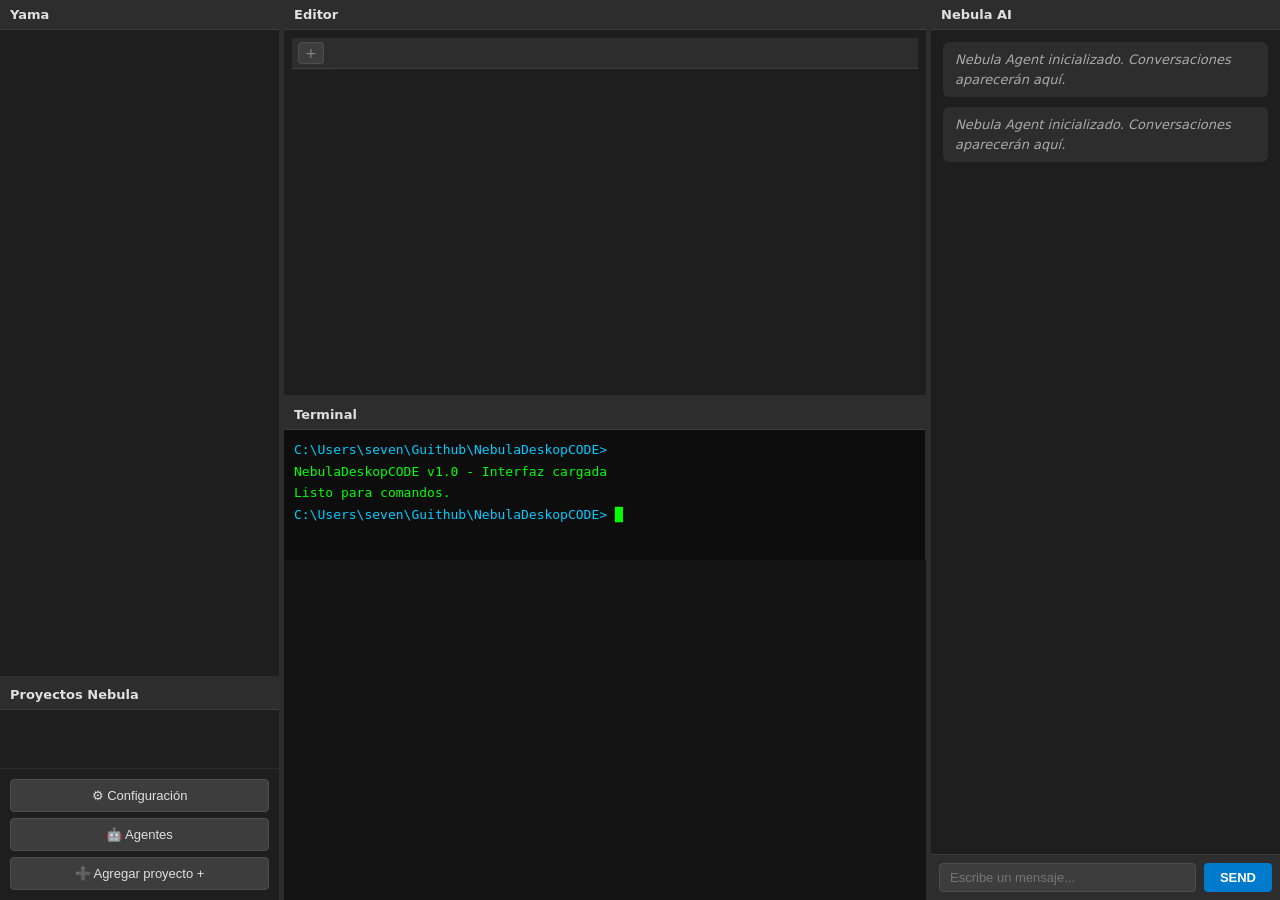
<file: ui/index.html>
<!DOCTYPE html>
<html lang="es">
<head>
<meta charset="UTF-8">
<meta name="viewport" content="width=device-width, initial-scale=1.0">
<title>NebulaDeskopCODE</title>
<link rel="stylesheet" href="style.css">
</head>
<body>
<div class="app-container">
  <div class="left-column">
    <div class="panel yama-panel" id="yama-panel">
      <div class="panel-header">Yama</div>
      <div class="panel-content">
        <div class="tree" id="yama-tree"></div>
      </div>
      <div class="panel-resizer" id="yama-projects-resizer"></div>
    </div>
    <div class="panel projects-panel" id="projects-panel">
      <div class="panel-header">Proyectos Nebula</div>
      <div class="panel-content">
        <div class="tree" id="projects-tree"></div>
      </div>
      <div class="panel-buttons">
        <button class="btn btn-config">⚙ Configuración</button>
        <button class="btn btn-agentes">🤖 Agentes</button>
        <button class="btn btn-add">➕ Agregar proyecto +</button>
      </div>
    </div>
  </div>

  <div class="main-resizer" id="main-resizer"></div>

  <div class="center-column">
    <div class="panel editor-panel" id="editor-panel">
      <div class="panel-header">Editor</div>
      <div class="panel-content" id="editor-content">
        <div class="editor-placeholder">Selecciona un proyecto y archivo desde Yama para editar.</div>
      </div>
      <div class="panel-resizer" id="editor-terminal-resizer"></div>
    </div>
    <div class="panel terminal-panel" id="terminal-panel">
      <div class="panel-header">Terminal</div>
      <div class="panel-content" id="terminal-content">
        <div class="terminal-prompt">C:\Users\seven\Guithub\NebulaDeskopCODE&gt; </div>
        <div class="terminal-line">NebulaDeskopCODE v1.0 - Interfaz cargada</div>
        <div class="terminal-line">Listo para comandos.</div>
        <div class="terminal-prompt blink">C:\Users\seven\Guithub\NebulaDeskopCODE&gt; </div>
        <span class="terminal-cursor">█</span>
      </div>
    </div>
  </div>

  <div class="right-resizer" id="right-resizer"></div>

  <div class="right-column">
    <div class="panel ai-panel" id="ai-panel">
      <div class="panel-header">Nebula AI</div>
      <div class="panel-content" id="ai-conversation">
        <div class="ai-message system">Nebula Agent inicializado. Conversaciones aparecerán aquí.</div>
      </div>
      <div class="ai-input-area">
        <input type="text" id="ai-input" placeholder="Escribe un mensaje...">
        <button id="ai-send">SEND</button>
      </div>
    </div>
  </div>
</div>
<script src="script.js"></script>
</body>
</html>
</file>
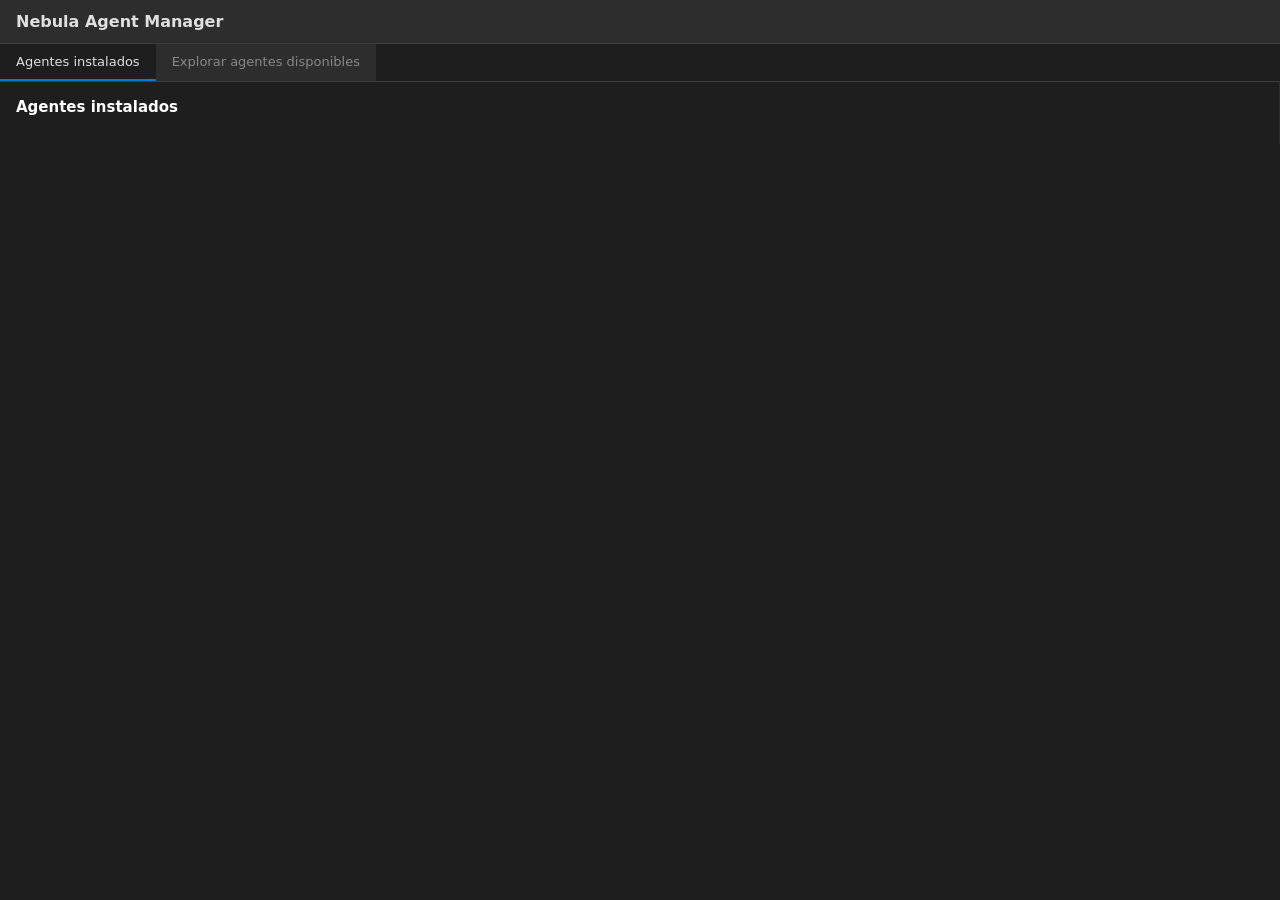
<file: ui/agentmanager.html>
<!DOCTYPE html>
<html lang="es">
<head>
<meta charset="UTF-8">
<meta name="viewport" content="width=device-width, initial-scale=1.0">
<title>Nebula Agent Manager</title>
<style>
* { margin: 0; padding: 0; box-sizing: border-box; }
body {
  height: 100vh;
  background: #1e1e1e;
  color: #d4d4d4;
  font-family: 'Segoe UI', system-ui, sans-serif;
  font-size: 13px;
  padding: 0;
  overflow: hidden;
}
.header {
  background: #2d2d2d;
  border-bottom: 1px solid #3d3d3d;
  padding: 12px 16px;
  display: flex;
  align-items: center;
  gap: 12px;
  flex-shrink: 0;
}
.header h1 { font-size: 16px; color: #e0e0e0; }
.tabs {
  display: flex;
  gap: 0;
  border-bottom: 1px solid #3d3d3d;
  flex-shrink: 0;
}
.tab {
  padding: 10px 16px;
  background: #2d2d2d;
  color: #888;
  cursor: pointer;
  border-bottom: 2px solid transparent;
  font-size: 13px;
}
.tab:hover { background: #3d3d3d; color: #ccc; }
.tab.active { background: #1e1e1e; color: #e0e0e0; border-bottom-color: #007acc; }
.content {
  display: flex;
  flex: 1;
  overflow: hidden;
}
.panel {
  flex: 1;
  overflow: auto;
  padding: 16px;
  border-right: 1px solid #2d2d2d;
}
.panel:last-child { border-right: none; }
.panel h2 {
  font-size: 15px;
  margin-bottom: 12px;
  color: #ffffff;
}
.agent-card {
  background: #2d2d2d;
  border: 1px solid #3d3d3d;
  border-radius: 6px;
  padding: 12px;
  margin-bottom: 12px;
}
.agent-card h3 { font-size: 14px; color: #e0e0e0; margin-bottom: 4px; }
.agent-card p { font-size: 12px; color: #aaaaaa; margin-bottom: 8px; }
.agent-meta { font-size: 11px; color: #888; margin-bottom: 8px; }
.agent-meta span { margin-right: 12px; }
.agent-actions { display: flex; gap: 8px; }
.btn {
  background: #3d3d3d;
  color: #e0e0e0;
  border: 1px solid #4d4d4d;
  padding: 6px 12px;
  border-radius: 4px;
  cursor: pointer;
  font-size: 12px;
}
.btn:hover { background: #4d4d4d; }
.btn-primary { background: #007acc; border-color: #007acc; color: #fff; }
.btn-primary:hover { background: #0066b3; }
.btn-danger { background: #8a2c2c; border-color: #8a2c2c; color: #fff; }
.btn-danger:hover { background: #a03232; }
.empty { color: #888; font-style: italic; padding: 20px; text-align: center; }
.installed-badge { color: #4ec9b0; font-weight: bold; font-size: 11px; }
.not-installed-badge { color: #ff8888; font-size: 11px; }
</style>
</head>
<body>
<div class="header">
  <h1>Nebula Agent Manager</h1>
</div>
<div class="tabs">
  <div class="tab active" id="tab-installed">Agentes instalados</div>
  <div class="tab" id="tab-available">Explorar agentes disponibles</div>
</div>
<div class="content">
  <div class="panel" id="panel-installed">
    <h2>Agentes instalados</h2>
    <div id="installed-list"></div>
  </div>
  <div class="panel" id="panel-available" style="display:none;">
    <h2>Agentes disponibles</h2>
    <div class="empty">Fuentes de agentes disponibles: Hugging Face, Ollama, GitHub</div>
    <div id="available-list"></div>
  </div>
</div>

<script>
function postMessage(msg) {
  if (window.chrome && window.chrome.webview) {
    window.chrome.webview.postMessage(msg);
  } else if (window.webview) {
    window.webview.postMessage(msg);
  }
}

const tabInstalled = document.getElementById('tab-installed');
const tabAvailable = document.getElementById('tab-available');
const panelInstalled = document.getElementById('panel-installed');
const panelAvailable = document.getElementById('panel-available');
const installedList = document.getElementById('installed-list');

tabInstalled.addEventListener('click', () => {
  tabInstalled.classList.add('active');
  tabAvailable.classList.remove('active');
  panelInstalled.style.display = 'block';
  panelAvailable.style.display = 'none';
});
tabAvailable.addEventListener('click', () => {
  tabAvailable.classList.add('active');
  tabInstalled.classList.remove('active');
  panelAvailable.style.display = 'block';
  panelInstalled.style.display = 'none';
});

function renderInstalled(agents) {
  installedList.innerHTML = '';
  if (!agents || agents.length === 0) {
    installedList.innerHTML = '<div class="empty">No hay agentes instalados.</div>';
    return;
  }
  for (const agent of agents) {
    const card = document.createElement('div');
    card.className = 'agent-card';
    card.innerHTML = `
      <div style="display:flex; justify-content:space-between; align-items:flex-start;">
        <div>
          <h3>${escapeHtml(agent.nombre || agent.name || 'Agente')}</h3>
          <p>${escapeHtml(agent.descripcion || agent.description || '')}</p>
          <div class="agent-meta">
            <span>v${escapeHtml(agent.version || '1.0.0')}</span>
            <span>${escapeHtml(agent.autor || agent.author || 'Desconocido')}</span>
            <span class="${agent.estado_instalacion === 'instalado' || agent.installed ? 'installed-badge' : 'not-installed-badge'}">
              ${agent.estado_instalacion === 'instalado' || agent.installed ? 'Instalado' : 'No instalado'}
            </span>
          </div>
        </div>
        <div class="agent-actions" style="display:flex; flex-direction:column; gap:6px;">
          <button class="btn btn-primary" onclick="agentAction('${escapeHtml(agent.nombre || agent.name)}', 'info')">Info</button>
          <button class="btn btn-danger" onclick="agentAction('${escapeHtml(agent.nombre || agent.name)}', 'uninstall')">Desinstalar</button>
        </div>
      </div>
    `;
    installedList.appendChild(card);
  }
}

function escapeHtml(text) {
  const div = document.createElement('div');
  div.textContent = text;
  return div.innerHTML;
}

function agentAction(name, action) {
  if (action === 'uninstall') {
    if (confirm('\u00bfDesinstalar el agente "' + name + '"?')) {
      postMessage('AGENT_UNINSTALL|' + name);
    }
  } else if (action === 'info') {
    postMessage('AGENT_INFO|' + name);
  }
}

function loadAgents() {
  postMessage('AGENT_LIST');
}

window.addEventListener('message', (e) => {
  const msg = e.data;
  if (typeof msg !== 'string') return;
  if (msg.startsWith('EVENT:AGENT_LIST|')) {
    const jsonStr = msg.substring(17);
    try {
      const agents = JSON.parse(jsonStr);
      renderInstalled(agents);
    } catch (e) {}
  }
}, false);

loadAgents();
</script>
</body>
</html>
</file>
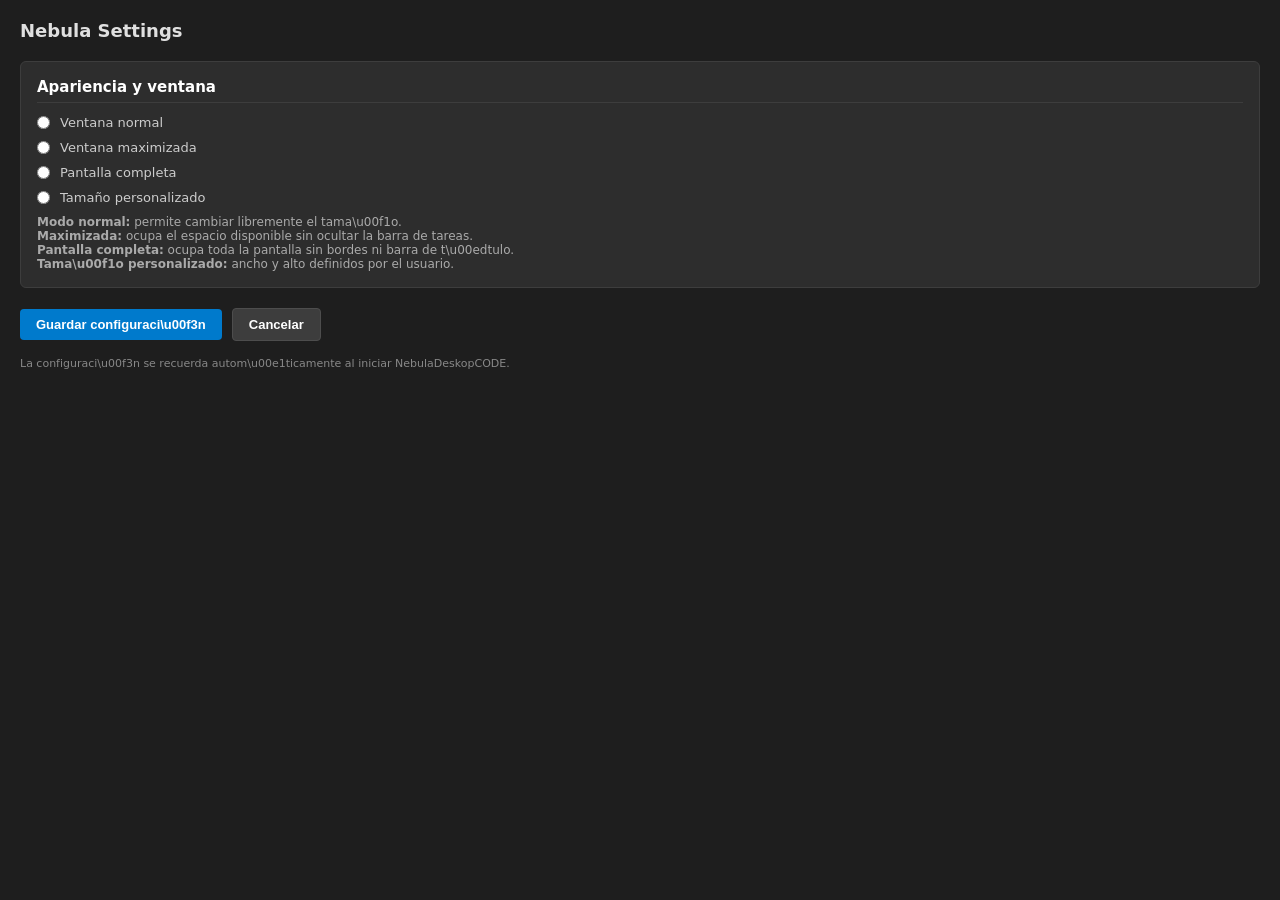
<file: ui/settings.html>
<!DOCTYPE html>
<html lang="es">
<head>
<meta charset="UTF-8">
<meta name="viewport" content="width=device-width, initial-scale=1.0">
<title>Nebula Settings</title>
<style>
* { margin: 0; padding: 0; box-sizing: border-box; }
body {
  height: 100vh;
  background: #1e1e1e;
  color: #d4d4d4;
  font-family: 'Segoe UI', system-ui, sans-serif;
  font-size: 13px;
  padding: 20px;
}
h1 { font-size: 18px; margin-bottom: 20px; color: #e0e0e0; }
.section {
  background: #2d2d2d;
  border: 1px solid #3d3d3d;
  border-radius: 6px;
  padding: 16px;
  margin-bottom: 16px;
}
.section h2 {
  font-size: 15px;
  margin-bottom: 12px;
  color: #ffffff;
  border-bottom: 1px solid #3d3d3d;
  padding-bottom: 6px;
}
.row {
  display: flex;
  align-items: center;
  gap: 10px;
  margin-bottom: 10px;
}
label { font-size: 13px; color: #cccccc; min-width: 140px; }
input[type="radio"] { cursor: pointer; }
input[type="text"] {
  background: #3d3d3d;
  border: 1px solid #4d4d4d;
  color: #e0e0e0;
  padding: 6px 10px;
  border-radius: 4px;
  width: 100px;
}
input[type="text"]:focus { border-color: #007acc; }
select {
  background: #3d3d3d;
  border: 1px solid #4d4d4d;
  color: #e0e0e0;
  padding: 6px 10px;
  border-radius: 4px;
  cursor: pointer;
}
button {
  background: #007acc;
  color: #ffffff;
  border: none;
  padding: 8px 16px;
  border-radius: 4px;
  cursor: pointer;
  font-size: 13px;
  font-weight: 600;
}
button:hover { background: #0066b3; }
button.secondary { background: #3d3d3d; border: 1px solid #4d4d4d; }
button.secondary:hover { background: #4d4d4d; }
.hint { font-size: 11px; color: #888888; margin-top: 4px; }
.mode-hint { margin-top: 8px; font-size: 12px; color: #aaaaaa; }
</style>
</head>
<body>
<h1>Nebula Settings</h1>

<div class="section">
  <h2>Apariencia y ventana</h2>

  <div class="row">
    <input type="radio" id="mode-normal" name="windowMode" value="0">
    <label for="mode-normal">Ventana normal</label>
  </div>
  <div class="row">
    <input type="radio" id="mode-maximized" name="windowMode" value="1">
    <label for="mode-maximized">Ventana maximizada</label>
  </div>
  <div class="row">
    <input type="radio" id="mode-fullscreen" name="windowMode" value="2">
    <label for="mode-fullscreen">Pantalla completa</label>
  </div>
  <div class="row">
    <input type="radio" id="mode-custom" name="windowMode" value="3">
    <label for="mode-custom">Tamaño personalizado</label>
  </div>

  <div class="row" id="custom-size-row" style="display:none;">
    <label>Ancho:</label>
    <input type="text" id="custom-width" placeholder="1200">
    <label>Alto:</label>
    <input type="text" id="custom-height" placeholder="800">
  </div>

  <div class="mode-hint">
    <strong>Modo normal:</strong> permite cambiar libremente el tama\u00f1o.<br>
    <strong>Maximizada:</strong> ocupa el espacio disponible sin ocultar la barra de tareas.<br>
    <strong>Pantalla completa:</strong> ocupa toda la pantalla sin bordes ni barra de t\u00edtulo.<br>
    <strong>Tama\u00f1o personalizado:</strong> ancho y alto definidos por el usuario.
  </div>
</div>

<div class="row" style="margin-top: 20px;">
  <button id="btnSave">Guardar configuraci\u00f3n</button>
  <button id="btnCancel" class="secondary">Cancelar</button>
</div>

<div class="hint" style="margin-top: 16px;">La configuraci\u00f3n se recuerda autom\u00e1ticamente al iniciar NebulaDeskopCODE.</div>

<script>
const modeRadios = document.querySelectorAll('input[name="windowMode"]');
const customRow = document.getElementById('custom-size-row');
const customWidth = document.getElementById('custom-width');
const customHeight = document.getElementById('custom-height');

modeRadios.forEach(r => {
  r.addEventListener('change', () => {
    customRow.style.display = r.value === '3' && r.checked ? 'block' : 'none';
  });
});

function postMessage(msg) {
  if (window.chrome && window.chrome.webview) {
    window.chrome.webview.postMessage(msg);
  } else if (window.webview) {
    window.webview.postMessage(msg);
  }
}

document.getElementById('btnSave').addEventListener('click', () => {
  const mode = document.querySelector('input[name="windowMode"]:checked').value;
  let w = 0, h = 0;
  if (mode === '3') {
    w = parseInt(customWidth.value) || 1200;
    h = parseInt(customHeight.value) || 800;
  }
  postMessage('SET_WINDOW|' + mode + '|' + w + '|' + h);
  postMessage('SAVE_CONFIG ' + JSON.stringify({
    windowMode: parseInt(mode),
    customW: w,
    customH: h
  }));
  window.close();
});

document.getElementById('btnCancel').addEventListener('click', () => {
  window.close();
});
</script>
</body>
</html>
</file>
<file: ui/style.css>
* { margin: 0; padding: 0; box-sizing: border-box; }

html, body {
  height: 100%;
  background: #141414;
  color: #d4d4d4;
  font-family: 'Segoe UI', system-ui, -apple-system, sans-serif;
  font-size: 13px;
  overflow: hidden;
}

.app-container {
  display: flex;
  height: 100%;
  width: 100%;
}

/* Left column: Yama + Projects Nebula */
.left-column {
  display: flex;
  flex-direction: column;
  width: 280px;
  min-width: 200px;
  background: #1e1e1e;
  flex-shrink: 0;
}

.panel {
  display: flex;
  flex-direction: column;
  border-right: 1px solid #2d2d2d;
}

.yama-panel {
  flex: 1;
  min-height: 150px;
}

.projects-panel {
  flex: 0 0 220px;
  min-height: 120px;
}

.panel-header {
  height: 30px;
  background: #2d2d2d;
  color: #e0e0e0;
  padding: 0 10px;
  display: flex;
  align-items: center;
  font-weight: 600;
  border-bottom: 1px solid #3d3d3d;
  flex-shrink: 0;
}

.panel-content {
  flex: 1;
  overflow: auto;
  padding: 8px;
  background: #1e1e1e;
  position: relative;
}

.panel-resizer {
  height: 4px;
  background: #2d2d2d;
  cursor: row-resize;
  flex-shrink: 0;
}

.panel-resizer:hover {
  background: #3d3d3d;
}

/* Tree */
.tree {
  display: flex;
  flex-direction: column;
  gap: 2px;
}

.tree-item {
  display: flex;
  align-items: center;
  gap: 4px;
  padding: 2px 4px;
  border-radius: 3px;
  cursor: pointer;
  white-space: nowrap;
  overflow: hidden;
}

.tree-item:hover {
  background: #333333;
}

.tree-item.selected {
  background: #007acc;
  color: #ffffff;
}

.tree-item.file {
  padding-left: 20px;
}

.tree-toggle {
  font-size: 10px;
  width: 12px;
  text-align: center;
  flex-shrink: 0;
  color: #888;
}

.tree-label {
  flex: 1;
}

.tree-file {
  color: #bb86ff;
}

.tree-children {
  padding-left: 16px;
  display: flex;
  flex-direction: column;
  gap: 2px;
}

/* Splitters */
.main-resizer, .right-resizer {
  width: 4px;
  background: #2d2d2d;
  cursor: ew-resize;
  flex-shrink: 0;
}

.main-resizer:hover, .right-resizer:hover {
  background: #3d3d3d;
}

/* Center column: Editor + Terminal */
.center-column {
  display: flex;
  flex-direction: column;
  flex: 1;
  min-width: 300px;
  background: #141414;
}

.editor-panel {
  flex: 1;
  min-height: 120px;
  border-right: none;
  border-bottom: 1px solid #2d2d2d;
}

.editor-panel .panel-header {
  border-bottom: 1px solid #3d3d3d;
}

.terminal-panel {
  flex: 0 0 160px;
  min-height: 100px;
  border-top: none;
}

.terminal-panel .panel-header {
  border-bottom: 1px solid #3d3d3d;
}

/* Tab bar */
.tab-bar {
  display: flex;
  gap: 2px;
  padding: 4px 6px;
  background: #2d2d2d;
  border-bottom: 1px solid #3d3d3d;
  flex-shrink: 0;
  overflow-x: auto;
}

.tab-tab {
  display: flex;
  align-items: center;
  gap: 4px;
  padding: 2px 8px;
  background: #3d3d3d;
  color: #b0b0b0;
  border: 1px solid #4d4d4d;
  border-radius: 3px;
  cursor: pointer;
  font-size: 12px;
  white-space: nowrap;
  flex-shrink: 0;
}

.tab-tab:hover {
  background: #4d4d4d;
  color: #e0e0e0;
}

.tab-tab.active {
  background: #1e1e1e;
  color: #ffffff;
  border-color: #3d3d3d;
  border-bottom-color: #1e1e1e;
}

.tab-tab.dirty {
  color: #ffcc00;
}

.tab-tab.new-tab {
  background: #3d3d3d;
  color: #888;
  font-size: 14px;
  padding: 2px 6px;
  cursor: default;
}

.tab-name {
  overflow: hidden;
  text-overflow: ellipsis;
  max-width: 180px;
}

.tab-close {
  width: 16px;
  height: 16px;
  display: flex;
  align-items: center;
  justify-content: center;
  background: #4d4d4d;
  color: #888;
  border-radius: 50%;
  font-size: 14px;
  line-height: 1;
  cursor: pointer;
  flex-shrink: 0;
}

.tab-close:hover {
  background: #ff5555;
  color: #ffffff;
}

/* Editor */
.editor-wrap {
  position: relative;
  flex: 1;
  min-height: 0;
}

.editor-line-numbers {
  position: absolute;
  left: 0;
  top: 0;
  bottom: 0;
  width: 40px;
  background: #252526;
  color: #858585;
  font-family: 'Consolas', 'Monaco', monospace;
  font-size: 13px;
  line-height: 1.6;
  padding-top: 1px;
  user-select: none;
  border-right: 1px solid #333;
  overflow: hidden;
}

.editor-highlight {
  position: absolute;
  left: 40px;
  top: 0;
  bottom: 0;
  right: 0;
  background: transparent;
  pointer-events: none;
  font-family: 'Consolas', 'Monaco', monospace;
  font-size: 13px;
  line-height: 1.6;
  white-space: pre;
  overflow: hidden;
  padding-top: 1px;
  padding-right: 8px;
}

.editor-textarea {
  position: absolute;
  left: 40px;
  top: 0;
  bottom: 0;
  right: 0;
  width: 100%;
  height: 100%;
  background: transparent;
  color: #d4d4d4;
  font-family: 'Consolas', 'Monaco', monospace;
  font-size: 13px;
  line-height: 1.6;
  border: none;
  outline: none;
  resize: none;
  padding: 1px 8px;
  white-space: pre;
  overflow: auto;
  caret-color: #ffffff;
  pointer-events: auto;
}

.editor-placeholder {
  color: #888;
  font-style: italic;
  padding: 16px;
  line-height: 1.6;
  font-family: 'Consolas', 'Monaco', monospace;
  font-size: 14px;
}

#terminal-content {
  padding: 10px;
  background: #0d0d0d;
  color: #00ff00;
  font-family: 'Consolas', 'Monaco', monospace;
  font-size: 13px;
  overflow: auto;
  line-height: 1.5;
}

.terminal-line {
  margin: 2px 0;
}

.terminal-prompt {
  display: inline;
  color: #00ccff;
}

.terminal-cursor {
  color: #00ff00;
  animation: blink 1s infinite;
}

@keyframes blink { 0%, 100% { opacity: 1; } 50% { opacity: 0; } }

/* Right column: Nebula AI */
.right-column {
  display: flex;
  flex-direction: column;
  width: 350px;
  min-width: 250px;
  background: #1e1e1e;
  flex-shrink: 0;
}

.ai-panel {
  flex: 1;
  min-height: 300px;
  border-left: 1px solid #2d2d2d;
  border-right: none;
}

#ai-conversation {
  flex: 1;
  overflow-y: auto;
  padding: 12px;
  background: #1e1e1e;
  display: flex;
  flex-direction: column;
  gap: 10px;
}

.ai-message {
  padding: 8px 12px;
  border-radius: 6px;
  max-width: 90%;
  line-height: 1.5;
  font-size: 13px;
}

.ai-message.system {
  background: #2d2d2d;
  color: #aaaaaa;
  font-style: italic;
  align-self: flex-start;
  max-width: 100%;
}

.ai-message.user {
  background: #007acc;
  color: #ffffff;
  align-self: flex-end;
  max-width: 80%;
}

.ai-message.agent {
  background: #2d2d2d;
  color: #e0e0e0;
  align-self: flex-start;
  max-width: 80%;
}

.ai-input-area {
  display: flex;
  padding: 8px;
  background: #2d2d2d;
  border-top: 1px solid #3d3d3d;
  gap: 8px;
  flex-shrink: 0;
}

#ai-input {
  flex: 1;
  background: #3d3d3d;
  border: 1px solid #4d4d4d;
  color: #e0e0e0;
  padding: 6px 10px;
  border-radius: 4px;
  font-size: 13px;
  outline: none;
}

#ai-input:focus {
  border-color: #007acc;
}

#ai-send {
  background: #007acc;
  color: #ffffff;
  border: none;
  padding: 6px 16px;
  border-radius: 4px;
  cursor: pointer;
  font-size: 13px;
  font-weight: 600;
  flex-shrink: 0;
}

#ai-send:hover {
  background: #0066b3;
}

#ai-send:active {
  background: #004c80;
}

/* Project panel buttons */
.panel-buttons {
  display: flex;
  flex-direction: column;
  gap: 6px;
  padding: 10px;
  background: #1e1e1e;
  border-top: 1px solid #2d2d2d;
  flex-shrink: 0;
}

.btn {
  width: 100%;
  background: #3d3d3d;
  color: #e0e0e0;
  border: 1px solid #4d4d4d;
  padding: 8px 12px;
  border-radius: 4px;
  cursor: pointer;
  font-size: 13px;
  display: flex;
  align-items: center;
  justify-content: center;
  gap: 6px;
}

.btn:hover {
  background: #4d4d4d;
  border-color: #5d5d5d;
}

.btn:active {
  background: #2d2d2d;
}

/* Syntax highlighting */
.hl-comment { color: #6a9955; font-style: italic; }
.hl-keyword { color: #569cd6; font-weight: bold; }
.hl-string { color: #ce9178; }
.hl-preprocessor { color: #6a6aff; }
.hl-decorator { color: #569cd6; }
.hl-tag { color: #569cd6; font-weight: bold; }
.hl-attr-value { color: #ce9178; }
.hl-selector { color: #d7ba7d; }
.hl-property { color: #9cdcfe; }
.hl-value { color: #ce9178; }
.hl-hex { color: #b5cea8; }
.hl-json-key { color: #9cdcfe; }
.hl-json-string { color: #ce9178; }
.hl-json-literal { color: #569cd6; }
.hl-json-number { color: #b5cea8; }
</file>
